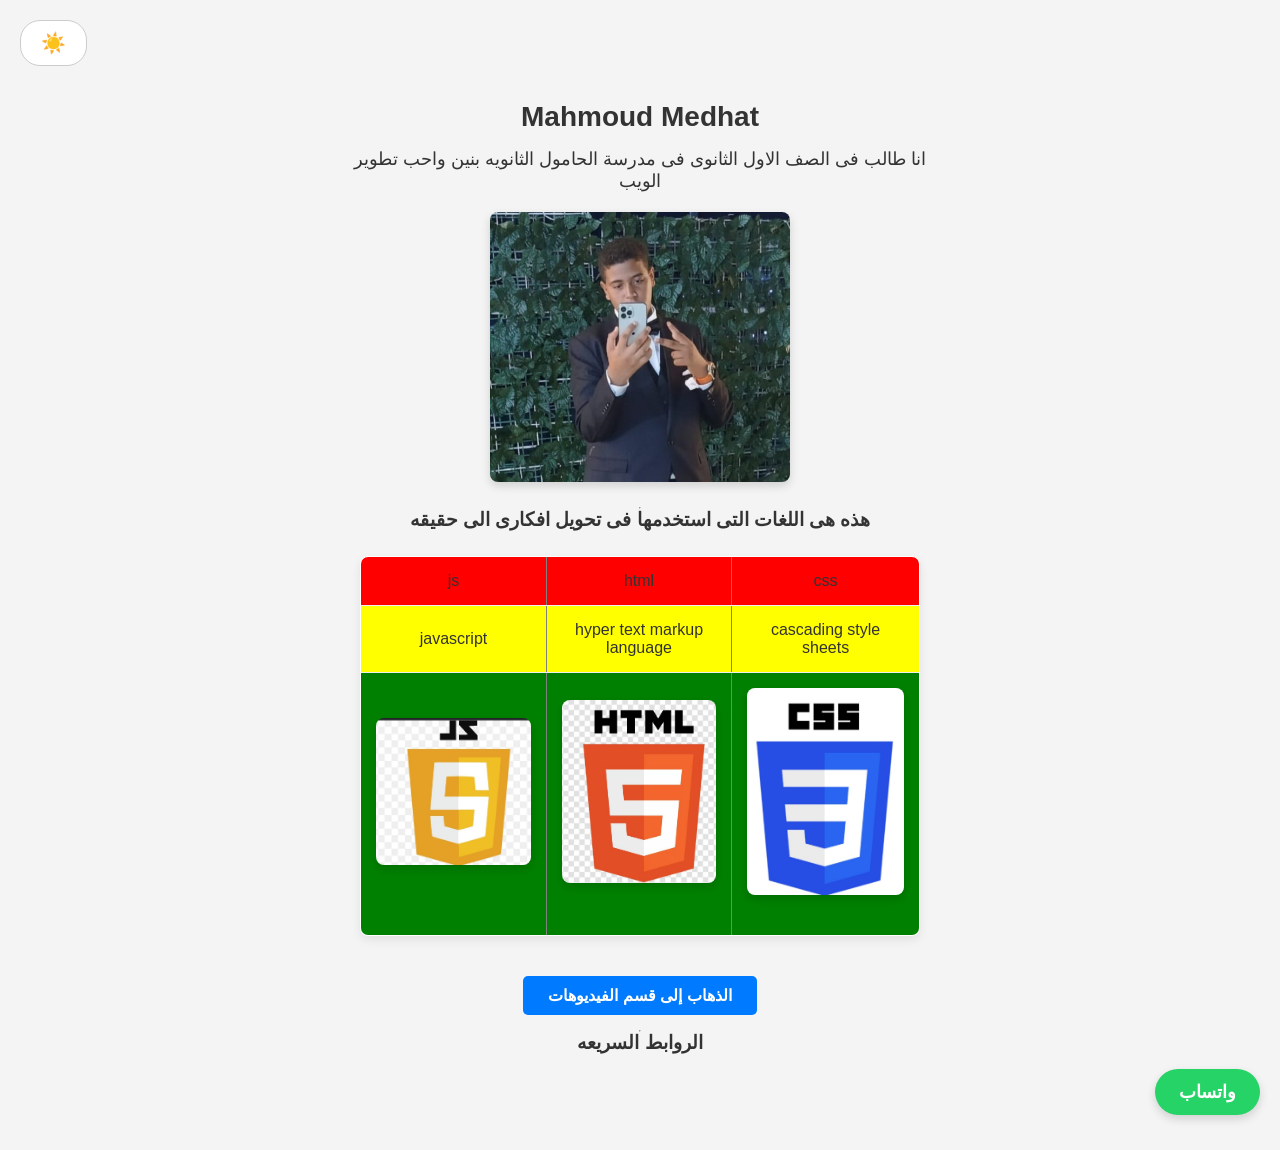
<file: index.html>
<!DOCTYPE html>
<html lang="en">
    <head>
        <meta charset="UTF-8">      
        <title>محمود مدحت</title>
        <meta name="viewport" content="width=device-width, initial-scale=1.0">
        <link rel="stylesheet" href="style.css">
    </head>
    <body>
       <!-- زر التبديل بين الوضعين ويحتوي على رمز الشمس والقمر -->
<button id="theme-toggle" style="padding: 10px 20px; cursor: pointer; border-radius: 20px; border: 1px solid #ccc; font-size: 20px; background-color: #ffffff;">☀️</button> 

        <h1 style="text-align: center;">Mahmoud Medhat</h1>
        <p style="text-align: center;">انا طالب فى الصف الاول الثانوى فى مدرسة الحامول الثانويه بنين واحب تطوير الويب</p>
        <img src="my photo.png.jpeg" alt=" my photo" style="display: block; margin-left: auto; margin-right: auto; width: 300px;">
        <hr>
        <h3 style="text-align: center;">هذه هى اللغات التى استخدمها فى تحويل افكارى الى حقيقه</h3>
        <table border="1" width="100%" style="text-align: center;">
            <thead>
            <tr bgcolor="red">
                <td>js</td>
                <td>html</td>
                <td>css</td>
            </tr>
        </thead>
        <tbody>
            <tr bgcolor="yellow">
                <td>javascript</td>
                <td>hyper text markup language</td>
                <td>cascading style sheets</td>
        </tbody>
        <tfoot>
            <tr bgcolor="green">
                <td><img src="js.png.jpeg" alt="js" width="100px"></td>
                <td><img src="html.png.jpeg" alt="html" width="100px"></td>
                <td><img src="css.png.jpeg" alt="css" width="100"></td>
            </tr>
        </tfoot>
        </table>
        <a href="video.html">الذهاب إلى قسم الفيديوهات</a>
        <hr>
        <h3 align="right">الروابط السريعه</h3>
        <div style="text-align: right; width: 100%;">
<a href="https://wa.me/201040630335" target="_blank" style="display: inline-flex; align-items: center; background-color: #25D366; color: white; text-decoration: none; padding: 12px 24px; font-family: Arial, sans-serif; font-size: 18px; font-weight: bold; border-radius: 25px; box-shadow: 0px 4px 10px rgba(0,0,0,0.15);">
     واتساب
</a> 
</div>
<script>
    document.addEventListener("DOMContentLoaded", function() {
        const toggleButton = document.getElementById('theme-toggle');
        
        // 1. فحص التفضيل المحفوظ في المتصفح وتطبيقه فوراً عند فتح الصفحة
        if (localStorage.getItem('theme') === 'dark') {
            document.body.classList.add('dark-mode');
            toggleButton.innerHTML = '🌙'; // إجبار الزر على التحول لقمر
            toggleButton.style.background = '#333333';
        } else {
            document.body.classList.remove('dark-mode');
            toggleButton.innerHTML = '☀️'; // إجبار الزر على التحول لشمس
            toggleButton.style.background = '#ffffff';
        }

        // 2. حدث الضغط على الزر للتبديل الفوري بين الشمس والقمر
        toggleButton.addEventListener('click', function() {
            document.body.classList.toggle('dark-mode');
            
            if (document.body.classList.contains('dark-mode')) {
                toggleButton.innerHTML = '🌙'; // تحويل الأيقونة لقمر عند تفعيل الوضع الداكن
                toggleButton.style.background = '#333333';
                localStorage.setItem('theme', 'dark');
            } else {
                toggleButton.innerHTML = '☀️'; // تحويل الأيقونة لشمس عند تفعيل الوضع الفاتح
                toggleButton.style.background = '#ffffff';
                localStorage.setItem('theme', 'light');
            }
        });
    });
</script>
    </body>
</html>
</file>
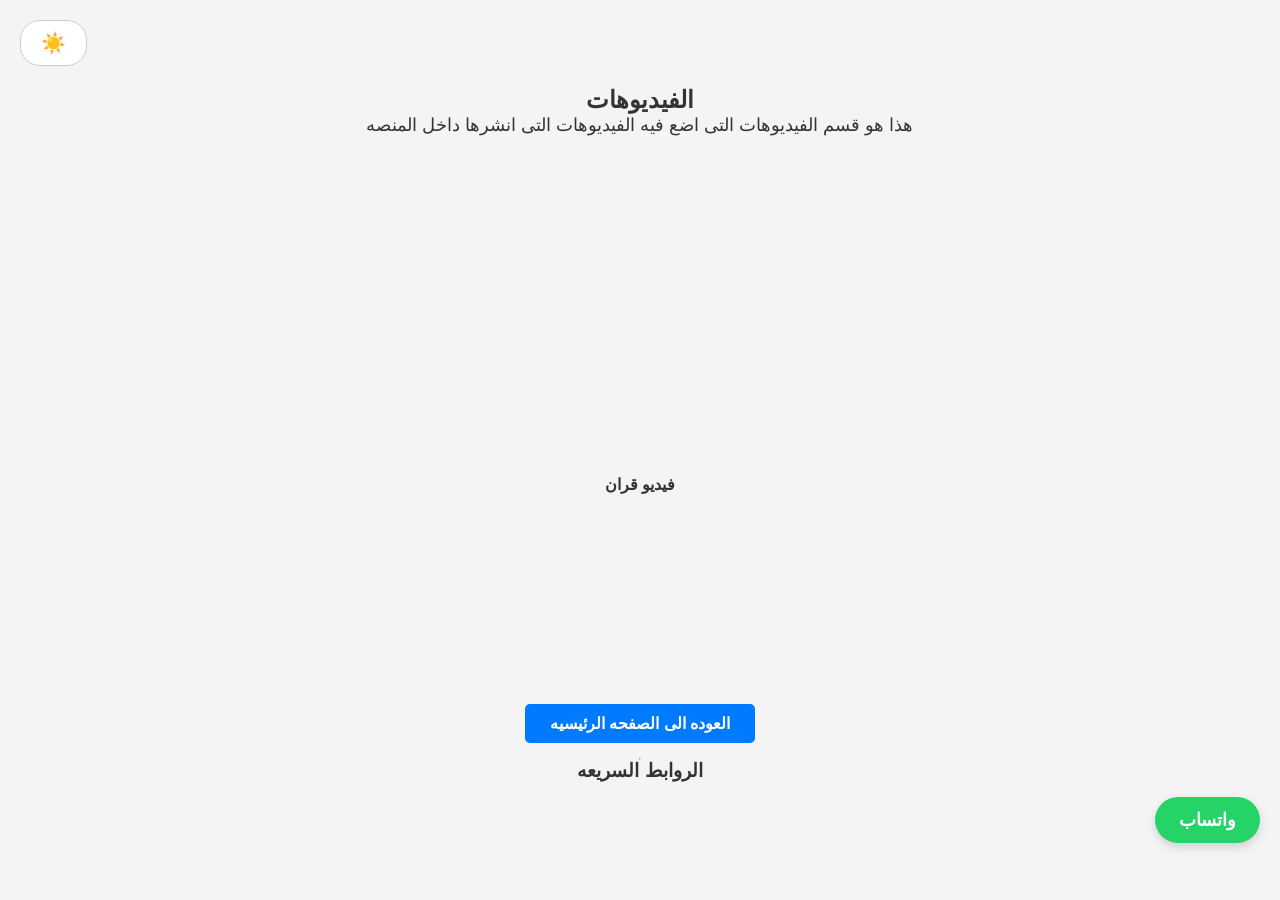
<file: video.html>
<!DOCTYPE html>
<html lang="ar">
    <head>
        <meta charset="UTF-8">
        <title>فيديوهات</title>
        <meta name="viewport" content="width=device-width, initial-scale=1.0">
        <link rel="stylesheet" href="style.css">
    </head>
        <body>
          <!-- زر التبديل ويبدأ افتراضياً بإيموجي الشمس للوضع الفاتح -->
<button id="theme-toggle" style="padding: 10px 20px; cursor: pointer; border-radius: 20px; border: 1px solid #ccc; font-size: 20px; background: #ffffff;">☀️</button> 
        <h2 style="text-align: center;">الفيديوهات</h2>
        <p style="text-align: center;">هذا هو قسم الفيديوهات التى اضع فيه الفيديوهات التى انشرها داخل المنصه</p>
         <div style="text-align: center; width: 100%;">
            <iframe width="560" height="315" src="https://www.youtube-nocookie.com/embed/uGQtN8xnbfA?si=PQgFY3IlxkcjTmy2" title="YouTube video player" frameborder="0" allow="accelerometer; autoplay; clipboard-write; encrypted-media; gyroscope; picture-in-picture; web-share" referrerpolicy="strict-origin-when-cross-origin" allowfullscreen></iframe>
            <h4>فيديو قران </h4>
         </div>
         <pre>








         
               

            
            </pre>
            <a href="index.html">العوده الى الصفحه الرئيسيه</a>
            <hr>
            <h3 align="right">الروابط السريعه</h3>
        <div style="text-align: right; width: 100%;">
<a href="https://wa.me/201040630335" target="_blank" style="display: inline-flex; align-items: center; background-color: #25D366; color: white; text-decoration: none; padding: 12px 24px; font-family: Arial, sans-serif; font-size: 18px; font-weight: bold; border-radius: 25px; box-shadow: 0px 4px 10px rgba(0,0,0,0.15);">
     واتساب
</a> 
</div> 
<script>
    document.addEventListener("DOMContentLoaded", function() {
        const toggleButton = document.getElementById('theme-toggle');
        
        // 1. فحص التفضيل المحفوظ في المتصفح وتطبيقه فوراً عند فتح الصفحة
        if (localStorage.getItem('theme') === 'dark') {
            document.body.classList.add('dark-mode');
            toggleButton.innerHTML = '🌙'; // إجبار الزر على التحول لقمر
            toggleButton.style.background = '#333333';
        } else {
            document.body.classList.remove('dark-mode');
            toggleButton.innerHTML = '☀️'; // إجبار الزر على التحول لشمس
            toggleButton.style.background = '#ffffff';
        }

        // 2. حدث الضغط على الزر للتبديل الفوري بين الشمس والقمر
        toggleButton.addEventListener('click', function() {
            document.body.classList.toggle('dark-mode');
            
            if (document.body.classList.contains('dark-mode')) {
                toggleButton.innerHTML = '🌙'; // تحويل الأيقونة لقمر عند تفعيل الوضع الداكن
                toggleButton.style.background = '#333333';
                localStorage.setItem('theme', 'dark');
            } else {
                toggleButton.innerHTML = '☀️'; // تحويل الأيقونة لشمس عند تفعيل الوضع الفاتح
                toggleButton.style.background = '#ffffff';
                localStorage.setItem('theme', 'light');
            }
        });
    });
</script>
 </body>
 </html>
</file>
<file: style.css>
/* ضبط عام لمنع تداخل أبعاد العناصر وحساب المساحات الخارجية والداخلية بدقة */
* {
    box-sizing: border-box;
    margin: 0;
    padding: 0;
}

/* تنسيق جسم الصفحة الافتراضي (الوضع الفاتح) */
body {
    background-color: #f4f4f4;
    color: #333333;
    font-family: Arial, sans-serif;
    display: flex;
    flex-direction: column;
    align-items: center;
    justify-content: flex-start;
    min-height: 100vh;
    padding: 20px;
    transition: background-color 0.3s ease, color 0.3s ease;
}

/* تنسيق جسم الصفحة عند تفعيل الوضع الداكن */
body.dark-mode {
    background-color: #1a1a1a;
    color: #ffffff;
}

/* زر التبديل بين الشمس والقمر في أعلى الصفحة */
#theme-toggle {
    padding: 10px 20px;
    cursor: pointer;
    border-radius: 20px;
    border: 1px solid #ccc;
    font-size: 20px;
    margin-bottom: 20px;
    align-self: flex-start; /* يجعله مستقراً في الجانب الأيمن أو الأيسر العلوي */
    transition: background-color 0.3s ease;
}

/* تنسيق متناسق وموسط للعناوين الرئيسية والفقرات */
h1 {
    font-size: 28px;
    margin: 15px 0;
    text-align: center;
    width: 100%;
}

p {
    font-size: 18px;
    margin-bottom: 20px;
    text-align: center;
    width: 100%;
    max-width: 600px;
}

/* تنسيق الصورة الشخصية مع الحفاظ على أبعادها وتوسيطها المضمون */
img {
    display: block;
    max-width: 100%;
    width: 220px;
    height: auto;
    border-radius: 8px;
    box-shadow: 0px 4px 10px rgba(0, 0, 0, 0.15);
    margin: 0 auto 25px auto;
}

/* أزرار التنقل والروابط المخصصة في المنتصف */
a {
    display: inline-block;
    padding: 10px 25px;
    background-color: #007bff;
    color: #ffffff;
    text-decoration: none;
    border-radius: 5px;
    font-weight: bold;
    text-align: center;
    margin: 15px auto;
    transition: background-color 0.3s ease;
}

a:hover {
    background-color: #0056b3;
}

/* تنسيق جدول المهارات الملون ليكون متجاوباً بالكامل وموسطاً دون تداخل */
table, .skills-container {
    width: 100%;
    max-width: 560px;
    margin: 25px auto;
    border-collapse: collapse;
    background-color: #ffffff;
    box-shadow: 0px 4px 10px rgba(0, 0, 0, 0.08);
    border-radius: 8px;
    overflow: hidden;
    transition: background-color 0.3s ease;
}

body.dark-mode table, body.dark-mode .skills-container {
    background-color: #2d2d2d;
    box-shadow: 0px 4px 12px rgba(255, 255, 255, 0.05);
}

th, td {
    padding: 15px;
    text-align: center;
    font-size: 16px;
    border-bottom: 1px solid #eeeeee;
}

body.dark-mode td, body.dark-mode th {
    border-bottom: 1px solid #444444;
}

/* الحاوية الموسطة للفيديو وحاجب أزرار يوتيوب السفلي */
.video-wrapper {
    position: relative;
    width: 100%;
    max-width: 560px;
    height: 315px;
    overflow: hidden;
    border-radius: 8px;
    box-shadow: 0px 6px 15px rgba(0, 0, 0, 0.2);
    background-color: #000000;
    margin: 20px auto;
}

/* الـ div الشفاف لحجب شريط يوتيوب السفلي بنجاح */
.video-overlay {
    position: absolute;
    bottom: 0;
    left: 0;
    width: 100%;
    height: 60px;
    background: transparent;
    z-index: 10;
}
</file>
